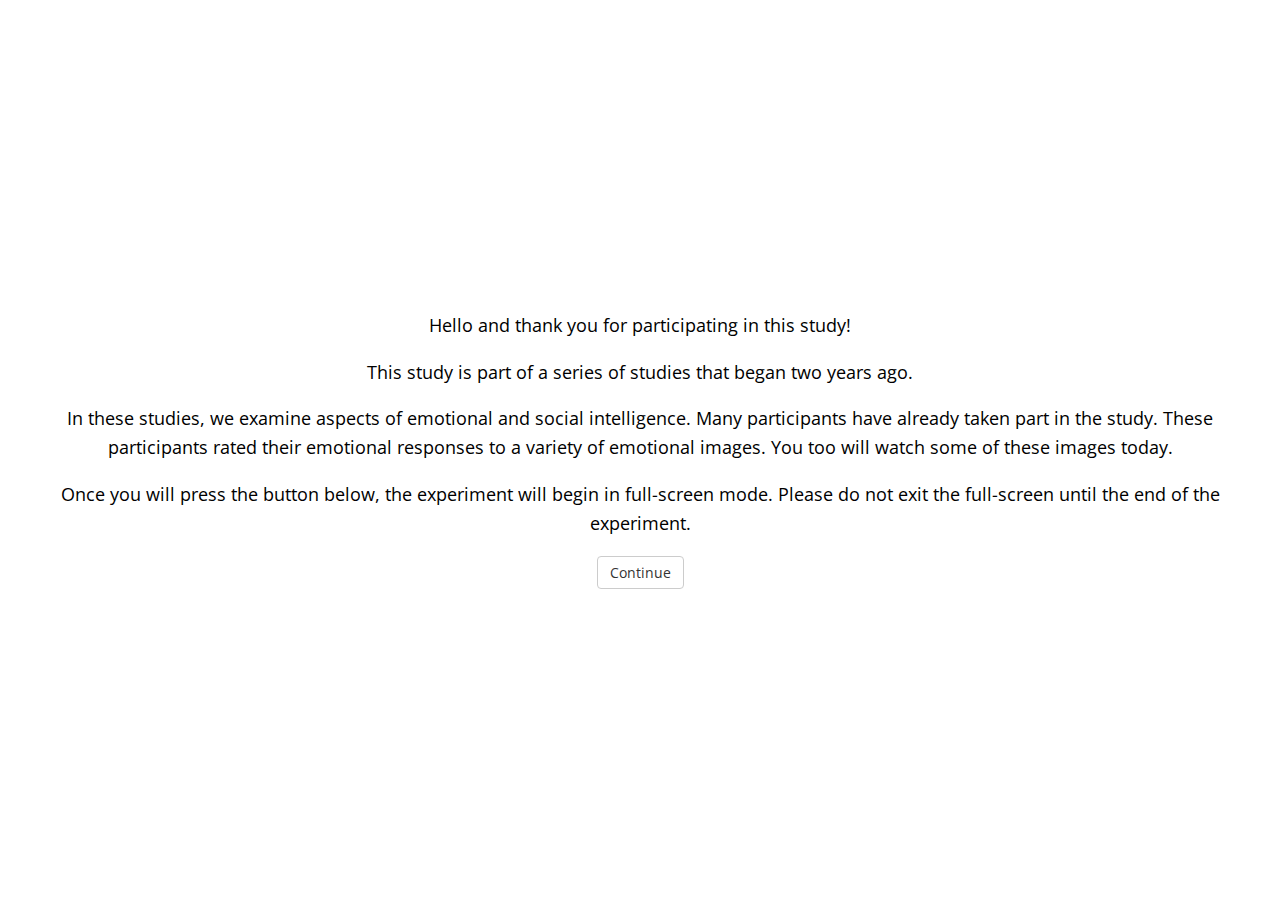
<file: index-negative.html>
<!DOCTYPE html>
<html lang="en">

<head>
    <meta charset="UTF-8">
    <title>Task</title>
    <script src="jspsych-6.1.0/jspsych.js"></script>
    <script src="Image_repository.js"></script>
    <script src="Names.js"></script>

    <script>
        //initializing number of trials per stage. Stage 1 should be up to 10, represents the number of trials per valence.
        //stage2*2 + stage3*2 <= 50. Stage 2 represents number per valence inside self/other type, stage 3 represents num per person.
        const STAGE_1_TRIALS_NUM = 10;
        const STAGE_2_TRIALS_NUM = 40;
        const STAGE_3_TRIALS_NUM = 5;



        //Fast mode?
        const FASTMODE = true;



        //Waiting durations
        const PRE_TRIAL_BREAK = FASTMODE ? 500 : 2000;
        //Choosing condition randomly, -1 = extreme, 1 = moderate
        const Condition = (Math.floor(Math.random() * 2) == 0) ? -1 : 1;
        //TEMP - choosing gender
        var gender = (Math.floor(Math.random() * 2) == 0) ? 'Male' : 'Female';
        //Create experiment objects
        var stage1Objects = FASTMODE ? jsPsych.randomization.repeat([TRAINING_NEG_IMAGES_OBJS[0], TRAINING_POS_IMAGES_OBJS[0]], 1) :
            jsPsych.randomization.repeat((TRAINING_POS_IMAGES_OBJS.slice(0, STAGE_1_TRIALS_NUM)).concat(TRAINING_NEG_IMAGES_OBJS.slice(0, STAGE_1_TRIALS_NUM)), 1);
        var stage2Objects = FASTMODE ? {
            other: [NEGATIVE_IMAGES_OBJS[0]],
            self: [NEGATIVE_IMAGES_OBJS[1]]
        } : {
            other: NEGATIVE_IMAGES_OBJS.slice(0, (STAGE_2_TRIALS_NUM)),
            self: NEGATIVE_IMAGES_OBJS.slice(STAGE_2_TRIALS_NUM, (STAGE_2_TRIALS_NUM * 2))
        };
        var stage3Object = [{
            cond: -1,
            valence: 'neg',
            images: NEGATIVE_IMAGES_OBJS.slice(STAGE_2_TRIALS_NUM * 2, STAGE_2_TRIALS_NUM * 2 + STAGE_3_TRIALS_NUM)
        }, {
            cond: 1,
            valence: 'neg',
            images: NEGATIVE_IMAGES_OBJS.slice(STAGE_2_TRIALS_NUM * 2 + STAGE_3_TRIALS_NUM, STAGE_2_TRIALS_NUM * 2 + STAGE_3_TRIALS_NUM * 2)
        }];

        //Initializing variables
        var firstCondResponses = {
            Negative: [],
            Positive: []
        };
        var firstCondDiffenece = {
            Negative: 0,
            Positive: 0
        };
        const positiveImageAverage = 38;
        const negativeImageAverage = -42;
    </script>
    <script src="jspsych-6.1.0/plugins/jspsych-html-keyboard-response.js"></script>
    <script src="jspsych-6.1.0/plugins/jspsych-html-slider-response-modified.js"></script>
    <script src="jspsych-6.1.0/plugins/jspsych-call-function.js"></script>
    <script src="jspsych-6.1.0/plugins/jspsych-survey-multi-choice.js"></script>
    <script src="jspsych-6.1.0/plugins/jspsych-fullscreen.js"></script>
    <script src="logic.js"></script>
    <script src="Slides.js"></script>
    <script src="instruction_slides.js"></script>

    <link rel="stylesheet" href="jspsych-6.1.0/css/jspsych.css" />
</head>

<body dir="ltr">
    <script>
        //Load Images
        var allImages = POSITIVE_IMAGES_OBJS.concat(NEGATIVE_IMAGES_OBJS).concat(TRAINING_NEG_IMAGES_OBJS).concat(TRAINING_POS_IMAGES_OBJS);
        var IMAGES_TO_LOAD = [];

        for (var i = 0; i < allImages.length; i++) {
            IMAGES_TO_LOAD.push('stimuli/' + allImages[i].index + '.jpg');
        }

        //initializing the exp, not using timeline vars due to unknown problem
        Stage1Timeline = [];
        for (var i = 0; i < stage1Objects.length; i++) {
            Stage1Timeline.push(firstCond(stage1Objects[i]))
        }
        var Stage1Full = {
            timeline: Stage1Timeline
        };
        Stage2Timeline = [];
        for (var i = 0; i < stage2Objects.self.length; i++) {
            Stage2Timeline.push(selfCond(stage2Objects.self[i]), otherCond(stage2Objects.other[i]));
        }
        Stage2Timeline = jsPsych.randomization.repeat(Stage2Timeline, 1)
        var Stage2Full = {
            timeline: Stage2Timeline
        };
        var stage3Timeline = [];
        for (var i = 0; i < stage3Object.length; i++) {
            stage3Timeline.push(stage3SinglePerson(stage3Object[i]));
        }
        var Stage3Full = {
            timeline: stage3Timeline
        };
        examples = [{
            index: "exm1",
            N: "57",
            min: "-21.00",
            max: "100.00",
            mean: "0",
            SD: "0"
        }, {
            index: "exm2",
            N: "57",
            min: "-100.00",
            max: "84.00",
            mean: "0",
            SD: "0",
            name: "Roy Boy"
        }]

        var exitFullScreen = {
            type: 'fullscreen',
            fullscreen_mode: false
        }


        timeline = [firstSlide, genderQuestion, secondSlide, thirdSlide, thirdSlide1, thirdSlide2, fourthSlide, fifthSlide, fifthSlide1, sixthSlide, Stage1Full,
            calculateFirstCondDiffenece, seventhSlide, seventhSlide1, selfCond(examples[0]),
            otherCond(examples[1]), seventhSlide2,
            Stage2Full, eightSlide, Stage3Full, exitFullScreen, ninethSlide
        ];
        jsPsych.init({
            timeline: timeline,
            preload_images: IMAGES_TO_LOAD
        });
    </script>

</body>


</html>
</file>
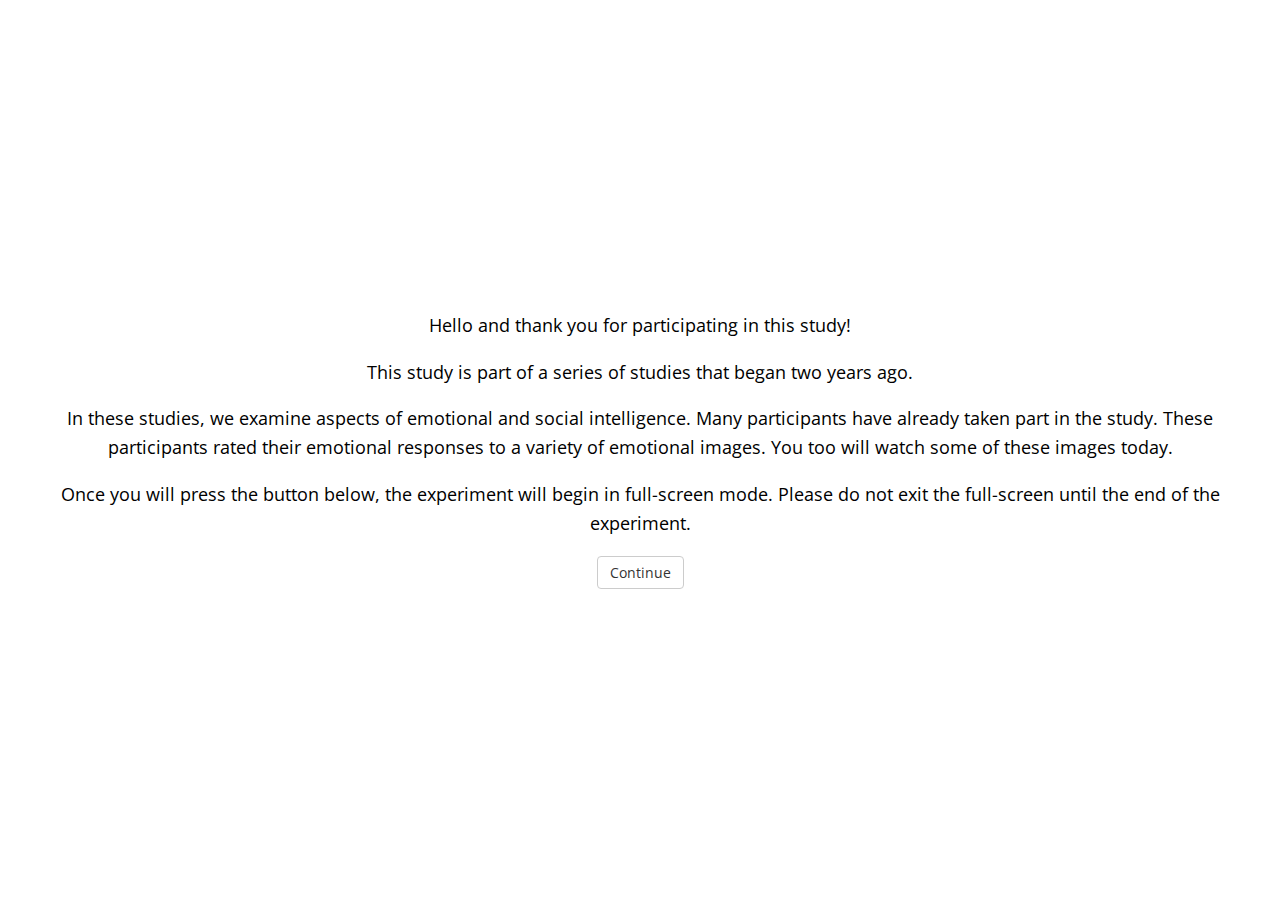
<file: index-positive.html>
<!DOCTYPE html>
<html lang="en">

<head>
    <meta charset="UTF-8">
    <title>Task</title>
    <script src="jspsych-6.1.0/jspsych.js"></script>
    <script src="Image_repository.js"></script>
    <script src="Names.js"></script>

    <script>
        //initializing number of trials per stage. Stage 1 should be up to 10, represents the number of trials per valence.
        //stage2*2 + stage3*2 <= 50. Stage 2 represents number per valence inside self/other type, stage 3 represents num per person.
        const STAGE_1_TRIALS_NUM = 10;
        const STAGE_2_TRIALS_NUM = 40;
        const STAGE_3_TRIALS_NUM = 5;



        //Fast mode?
        const FASTMODE = true;



        //Waiting durations
        const PRE_TRIAL_BREAK = FASTMODE ? 500 : 2000;
        //Choosing condition randomly, -1 = extreme, 1 = moderate
        const Condition = (Math.floor(Math.random() * 2) == 0) ? -1 : 1;
        //TEMP - choosing gender
        var gender = (Math.floor(Math.random() * 2) == 0) ? 'Male' : 'Female';
        //Create experiment objects
        var stage1Objects = FASTMODE ? jsPsych.randomization.repeat([TRAINING_NEG_IMAGES_OBJS[0], TRAINING_POS_IMAGES_OBJS[0]], 1) :
            jsPsych.randomization.repeat((TRAINING_POS_IMAGES_OBJS.slice(0, STAGE_1_TRIALS_NUM)).concat(TRAINING_NEG_IMAGES_OBJS.slice(0, STAGE_1_TRIALS_NUM)), 1);
        var stage2Objects = FASTMODE ? {
            other: [POSITIVE_IMAGES_OBJS[0]],
            self: [POSITIVE_IMAGES_OBJS[1]]
        } : {
            other: POSITIVE_IMAGES_OBJS.slice(0, (STAGE_2_TRIALS_NUM)),
            self: POSITIVE_IMAGES_OBJS.slice(STAGE_2_TRIALS_NUM, (STAGE_2_TRIALS_NUM * 2))
        };
        var stage3Object = [{
            cond: -1,
            valence: 'pos',
            images: POSITIVE_IMAGES_OBJS.slice(STAGE_2_TRIALS_NUM * 2, STAGE_2_TRIALS_NUM * 2 + STAGE_3_TRIALS_NUM)
        }, {
            cond: 1,
            valence: 'pos',
            images: POSITIVE_IMAGES_OBJS.slice(STAGE_2_TRIALS_NUM * 2 + STAGE_3_TRIALS_NUM, STAGE_2_TRIALS_NUM * 2 + STAGE_3_TRIALS_NUM * 2)
        }];

        //Initializing variables
        var firstCondResponses = {
            Negative: [],
            Positive: []
        };
        var firstCondDiffenece = {
            Negative: 0,
            Positive: 0
        };
        const positiveImageAverage = 38;
        const negativeImageAverage = -42;
    </script>
    <script src="jspsych-6.1.0/plugins/jspsych-html-keyboard-response.js"></script>
    <script src="jspsych-6.1.0/plugins/jspsych-html-slider-response-modified.js"></script>
    <script src="jspsych-6.1.0/plugins/jspsych-call-function.js"></script>
    <script src="jspsych-6.1.0/plugins/jspsych-survey-multi-choice.js"></script>
    <script src="jspsych-6.1.0/plugins/jspsych-fullscreen.js"></script>
    <script src="logic.js"></script>
    <script src="Slides.js"></script>
    <script src="instruction_slides.js"></script>
    <link rel="stylesheet" href="jspsych-6.1.0/css/jspsych.css" />
</head>

<body dir="ltr">
    <script>
        //Load Images
        var allImages = POSITIVE_IMAGES_OBJS.concat(NEGATIVE_IMAGES_OBJS).concat(TRAINING_NEG_IMAGES_OBJS).concat(TRAINING_POS_IMAGES_OBJS);
        var IMAGES_TO_LOAD = [];

        for (var i = 0; i < allImages.length; i++) {
            IMAGES_TO_LOAD.push('stimuli/' + allImages[i].index + '.jpg');
        }

        //initializing the exp, not using timeline vars due to unknown problem
        Stage1Timeline = [];
        for (var i = 0; i < stage1Objects.length; i++) {
            Stage1Timeline.push(firstCond(stage1Objects[i]))
        }
        var Stage1Full = {
            timeline: Stage1Timeline
        };
        Stage2Timeline = [];
        for (var i = 0; i < stage2Objects.self.length; i++) {
            Stage2Timeline.push(selfCond(stage2Objects.self[i]), otherCond(stage2Objects.other[i]));
        }
        Stage2Timeline = jsPsych.randomization.repeat(Stage2Timeline, 1)
        var Stage2Full = {
            timeline: Stage2Timeline
        };
        var stage3Timeline = [];
        for (var i = 0; i < stage3Object.length; i++) {
            stage3Timeline.push(stage3SinglePerson(stage3Object[i]));
        }
        var Stage3Full = {
            timeline: stage3Timeline
        };
        examples = [{
            index: "exm1",
            N: "57",
            min: "-21.00",
            max: "100.00",
            mean: "0",
            SD: "0"
        }, {
            index: "exm2",
            N: "57",
            min: "-100.00",
            max: "84.00",
            mean: "0",
            SD: "0",
            name: "Roy Boy"
        }]

        var saveData = {
            type: 'call-function',
            func: function() {
                var element = document.createElement('a');
                element.setAttribute('href', 'data:text/plain;charset=utf-8,' + encodeURIComponent(jsPsych.data.get().csv()));
                element.setAttribute('download', 'exp-data-' + Date.now() + '.csv');

                element.style.display = 'none';
                document.body.appendChild(element);

                element.click();

                document.body.removeChild(element);

            }
        }

        var exitFullScreen = {
            type: 'fullscreen',
            fullscreen_mode: false
        }

        timeline = [firstSlide, genderQuestion, secondSlide, thirdSlide, thirdSlide1, thirdSlide2, fourthSlide, fifthSlide, fifthSlide1, sixthSlide, Stage1Full,
            calculateFirstCondDiffenece, seventhSlide, seventhSlide1, selfCond(examples[0]),
            otherCond(examples[1]), seventhSlide2,
            Stage2Full, eightSlide, Stage3Full, saveData, exitFullScreen, ninethSlide
        ];
        jsPsych.init({
            timeline: timeline,
            preload_images: IMAGES_TO_LOAD
        });
    </script>

</body>


</html>
</file>
<file: jspsych-6.1.0/css/jspsych.css>
/*
 * CSS for jsPsych experiments.
 *
 * This stylesheet provides minimal styling to make jsPsych
 * experiments look polished without any additional styles.
 */

@import url(https://fonts.googleapis.com/css?family=Open+Sans:400italic,700italic,400,700);

/* Container holding jsPsych content */

.jspsych-display-element {
    display: flex;
    flex-direction: column;
    overflow-y: auto;
    align-items: center;
}

.jspsych-display-element:focus {
    outline: none;
}

.jspsych-content-wrapper {
    display: flex;
    margin: auto;
    flex: 1 1 100%;
    width: 100%;
}

.jspsych-content {
    max-width: 95%;
    /* this is mainly an IE 10-11 fix */
    text-align: center;
    margin: auto;
    /* this is for overflowing content */
}

.jspsych-top {
    align-items: flex-start;
}

.jspsych-middle {
    align-items: center;
}


/* fonts and type */

.jspsych-display-element {
    font-family: 'Open Sans', 'Arial', sans-serif;
    font-size: 18px;
    line-height: 1.6em;
}


/* Form elements like input fields and buttons */

.jspsych-display-element input[type="text"] {
    font-family: 'Open Sans', 'Arial', sans-serif;
    font-size: 14px;
}


/* borrowing Bootstrap style for btn elements, but combining styles a bit */

.jspsych-btn {
    display: inline-block;
    padding: 6px 12px;
    margin: 0px;
    font-size: 14px;
    font-weight: 400;
    font-family: 'Open Sans', 'Arial', sans-serif;
    cursor: pointer;
    line-height: 1.4;
    text-align: center;
    white-space: nowrap;
    vertical-align: middle;
    background-image: none;
    border: 1px solid transparent;
    border-radius: 4px;
    color: #333;
    background-color: #fff;
    border-color: #ccc;
}

.jspsych-btn:hover {
    background-color: #ddd;
    border-color: #aaa;
}

.jspsych-btn:disabled {
    background-color: #eee;
    color: #aaa;
    border-color: #ccc;
    cursor: not-allowed;
}


/* jsPsych progress bar */

#jspsych-progressbar-container {
    color: #555;
    border-bottom: 1px solid #dedede;
    background-color: #f9f9f9;
    margin-bottom: 1em;
    text-align: center;
    padding: 8px 0px;
    width: 100%;
    line-height: 1em;
}

#jspsych-progressbar-container span {
    font-size: 14px;
    padding-right: 14px;
}

#jspsych-progressbar-outer {
    background-color: #eee;
    width: 50%;
    margin: auto;
    height: 14px;
    display: inline-block;
    vertical-align: middle;
    box-shadow: inset 0 1px 2px rgba(0, 0, 0, 0.1);
}

#jspsych-progressbar-inner {
    background-color: #aaa;
    width: 0%;
    height: 100%;
}


/* Control appearance of jsPsych.data.displayData() */

#jspsych-data-display {
    text-align: left;
}
</file>
